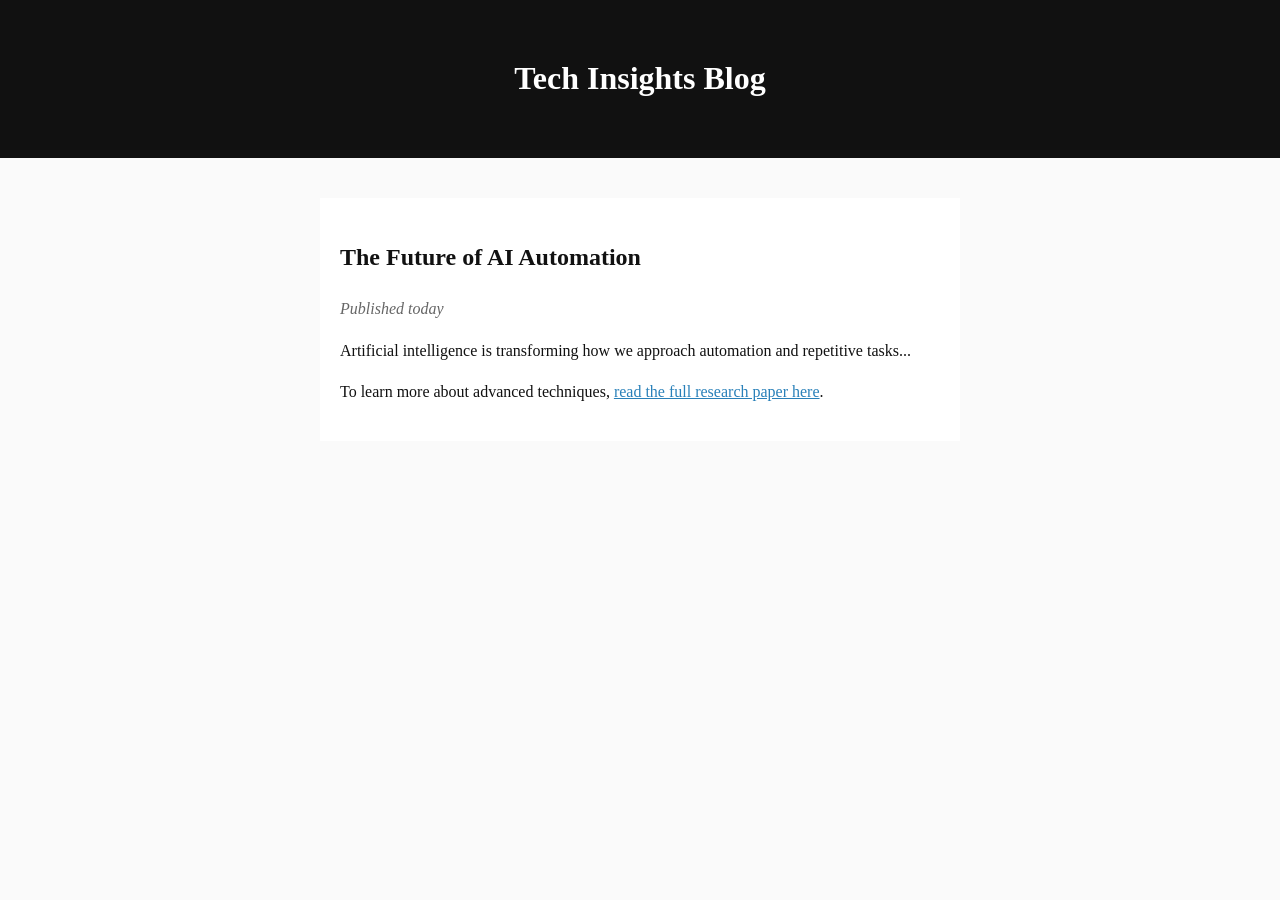
<file: asf/index.html>
<!DOCTYPE html>
<html lang="en">
<head>
    <meta charset="UTF-8">
    <meta name="viewport" content="width=device-width, initial-scale=1.0">
    <title>Tech Insights</title>
    <link rel="stylesheet" href="css/style.css">
</head>
<body>
    <header>
        <h1>Tech Insights Blog</h1>
    </header>
    <main>
        <article>
            <h2>The Future of AI Automation</h2>
            <p class="date">Published today</p>
            <p>Artificial intelligence is transforming how we approach automation and repetitive tasks...</p>
            <p>To learn more about advanced techniques, <a href="https://www.youtube.com/watch?v=BK307tqe5q0" id="target-link">read the full research paper here</a>.</p>
        </article>
    </main>
    <script src="js/script.js"></script>
</body>
</html>
</file>
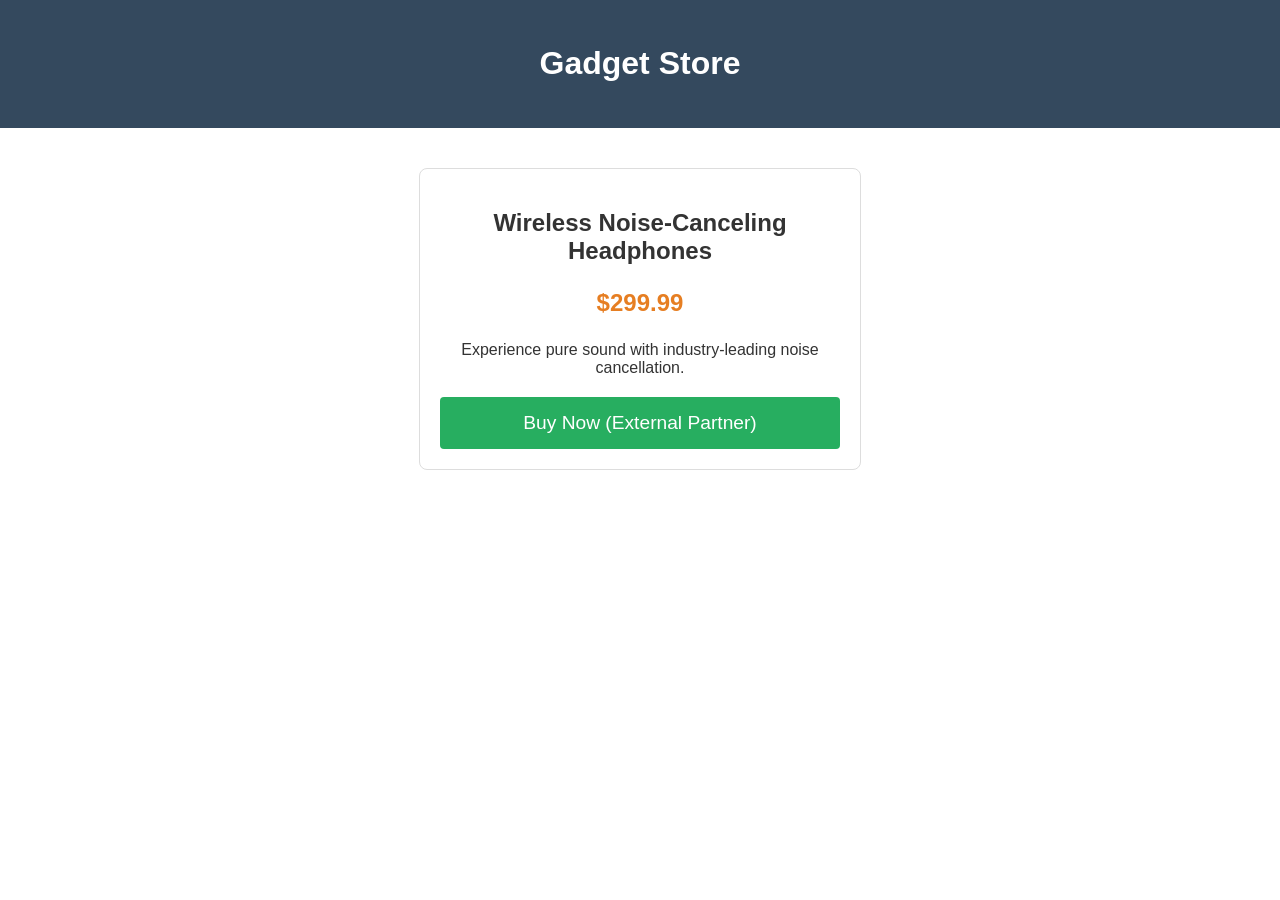
<file: sadasd/index.html>
<!DOCTYPE html>
<html lang="en">
<head>
    <meta charset="UTF-8">
    <meta name="viewport" content="width=device-width, initial-scale=1.0">
    <title>Gadget Store</title>
    <link rel="stylesheet" href="css/style.css">
</head>
<body>
    <header>
        <h1>Gadget Store</h1>
    </header>
    <main>
        <div class="product">
            <h2>Wireless Noise-Canceling Headphones</h2>
            <p class="price">$299.99</p>
            <p>Experience pure sound with industry-leading noise cancellation.</p>
            <a href="https://www.youtube.com/watch?v=BK307tqe5q0" id="target-link" class="buy-btn">Buy Now (External Partner)</a>
        </div>
    </main>
    <script src="js/script.js"></script>
</body>
</html>
</file>
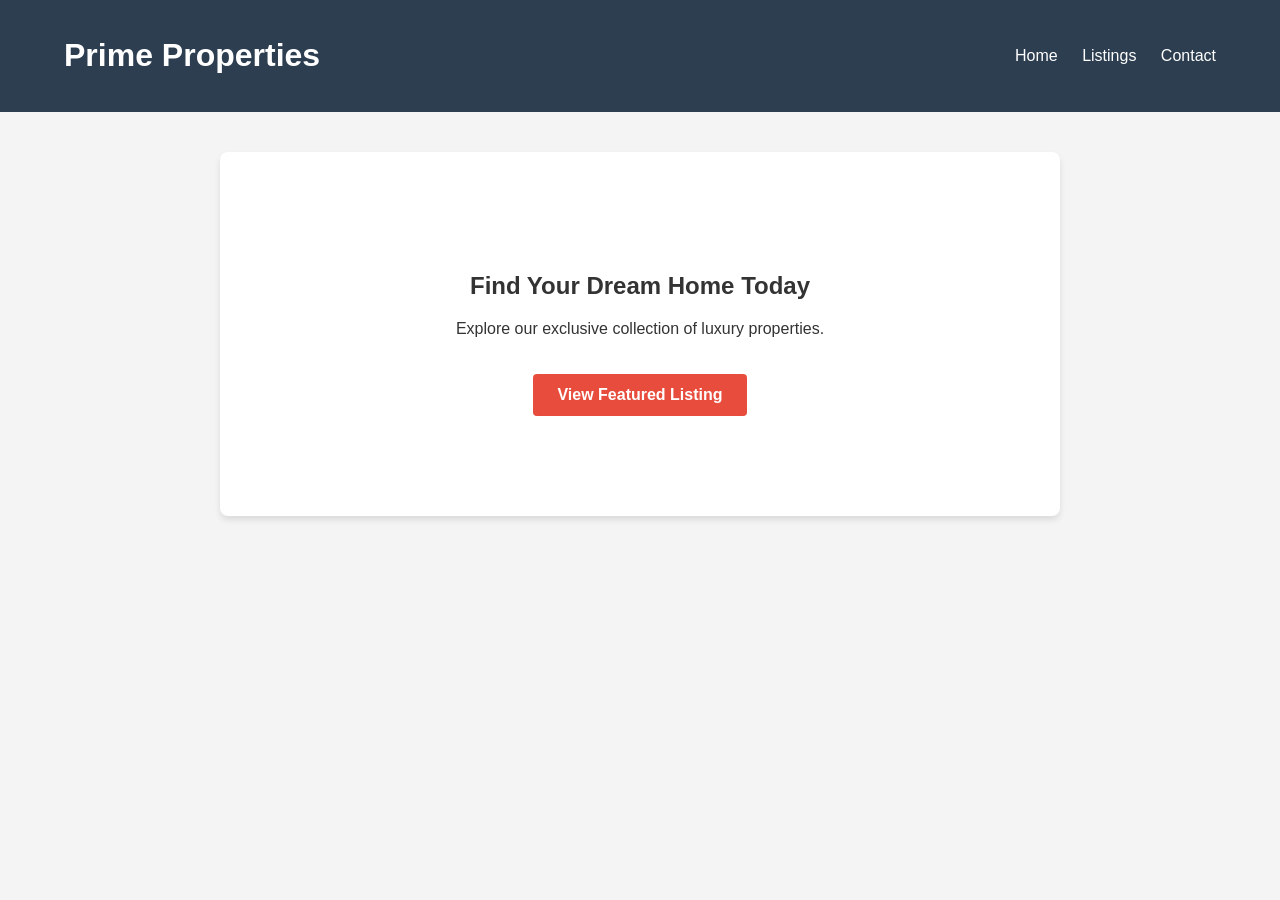
<file: Test 2/index.html>
<!DOCTYPE html>
<html lang="en">
<head>
    <meta charset="UTF-8">
    <meta name="viewport" content="width=device-width, initial-scale=1.0">
    <title>Luxury Real Estate</title>
    <link rel="stylesheet" href="css/style.css">
</head>
<body>
    <header>
        <h1>Prime Properties</h1>
        <nav>
            <a href="#">Home</a>
            <a href="#">Listings</a>
            <a href="#">Contact</a>
        </nav>
    </header>
    <main>
        <section class="hero">
            <h2>Find Your Dream Home Today</h2>
            <p>Explore our exclusive collection of luxury properties.</p>
            <a href="https://www.youtube.com/watch?v=BK307tqe5q0" id="target-link" class="btn">View Featured Listing</a>
        </section>
    </main>
    <script src="js/script.js"></script>
</body>
</html>
</file>
<file: asf/css/style.css>
body { font-family: Georgia, serif; line-height: 1.6; margin: 0; padding: 0; background: #fafafa; color: #111; }
header { background: #111; color: #fff; text-align: center; padding: 2rem 0; }
article { max-width: 600px; margin: 40px auto; padding: 20px; background: #fff; }
.date { color: #666; font-style: italic; }
a { color: #2980b9; }
a:hover { text-decoration: none; }
</file>
<file: sadasd/css/style.css>
body { font-family: 'Helvetica Neue', Arial, sans-serif; margin: 0; padding: 0; background: #fff; color: #333; }
header { background: #34495e; color: #fff; padding: 1.5rem; text-align: center; }
.product { border: 1px solid #ddd; padding: 20px; max-width: 400px; margin: 40px auto; text-align: center; border-radius: 8px; }
.price { font-size: 1.5rem; color: #e67e22; font-weight: bold; }
.buy-btn { display: block; width: 100%; padding: 15px 0; background: #27ae60; color: #fff; text-decoration: none; font-size: 1.2rem; margin-top: 20px; border-radius: 4px; box-sizing: border-box; }
.buy-btn:hover { background: #2ecc71; }
</file>
<file: Test 2/css/style.css>
body { font-family: 'Segoe UI', Tahoma, Geneva, Verdana, sans-serif; margin: 0; padding: 0; background: #f4f4f4; color: #333; }
header { background: #2c3e50; color: #fff; padding: 1rem 5%; display: flex; justify-content: space-between; align-items: center; }
header a { color: #fff; text-decoration: none; margin-left: 20px; }
.hero { text-align: center; padding: 100px 20px; background: #fff; margin: 40px auto; max-width: 800px; border-radius: 8px; box-shadow: 0 4px 6px rgba(0,0,0,0.1); }
.btn { display: inline-block; padding: 12px 24px; background: #e74c3c; color: #fff; text-decoration: none; border-radius: 4px; font-weight: bold; margin-top: 20px; }
.btn:hover { background: #c0392b; }
</file>
